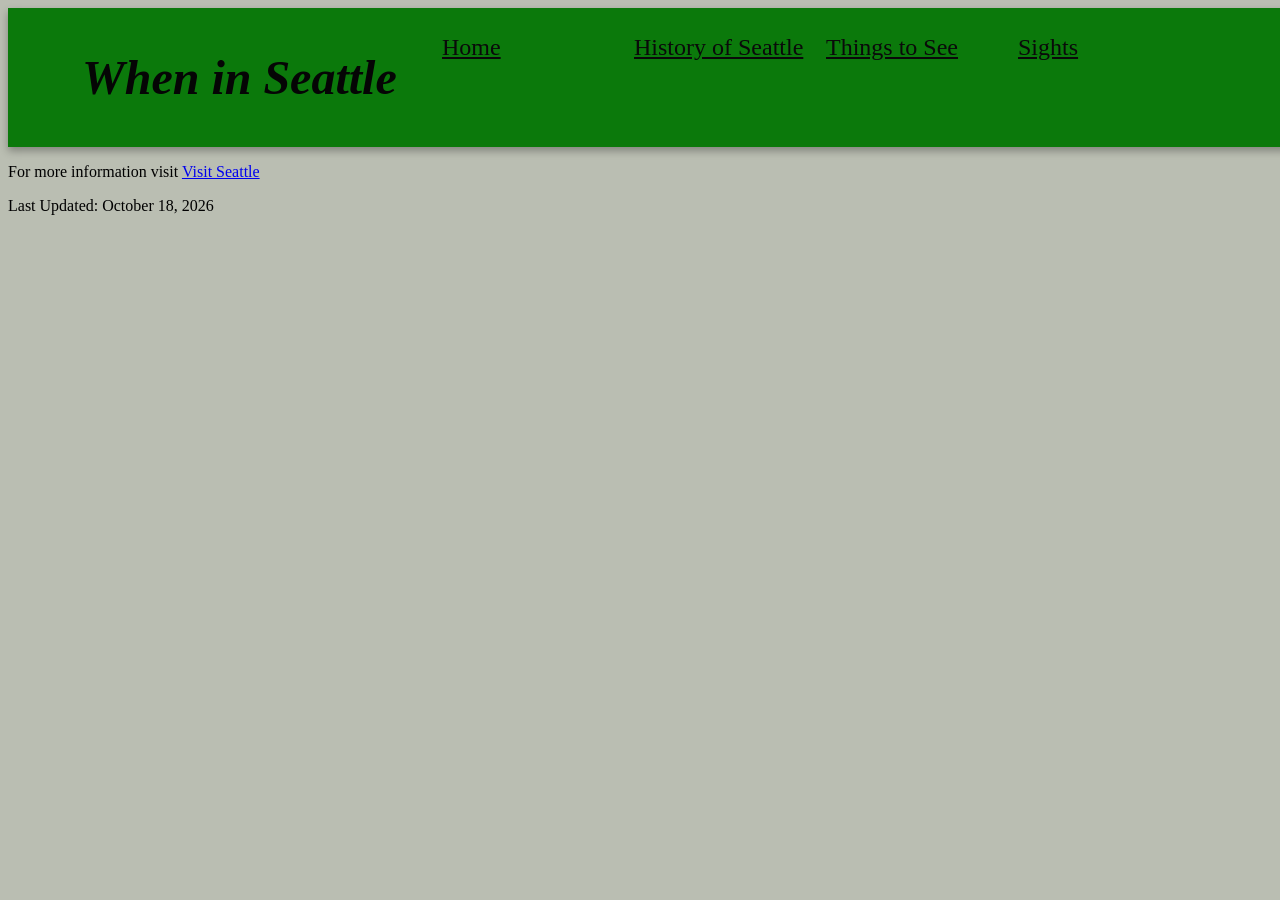
<file: index.html>
<!DOCTYPE html>
<html lang="en">

<head>
	<meta charset="utf-8">
    <link rel="stylesheet" href="Main.css">
	<title>About Seattle</title>
</head>

<body>
	
    <header>

		<h1>When in Seattle</h1>

         <aside>

             <nav>
			
                <ul>
                    <li><a href="index.html">Home</a></li>
                    <li><a href="about.html">History of Seattle</a></li>
                    <li><a href="thing">Things to See</a></li>
                    <li><a href="sights">Sights</a></li>

                </ul>

        </nav>

        </aside>


    </header>
       
    <p> For more information visit <a href="https://visitseattle.org/">Visit Seattle</a></p>
 	


	<footer>

		 <p>Last Updated: October 18, 2026</p>
		
	</footer>

</body>

</html>
</file>
<file: Main.css>
body 
{
    width: 100%;
    font-family: 'Times New Roman', Times, serif;
    background-color:rgb(186, 190, 178);
}

header 
{
    width: 100%;
    overflow: hidden; 
    color: #050505;
    padding: 10px;
    box-shadow: 0 4px 8px rgba(0, 0, 0, 0.3);
    background-color: #0b790b;
}

header h1 
{
    float: left;
    margin-left: 5%;
    font-size: 3em;
    font-style: oblique;
}

header aside 
{
    width: 60%;
    float: right;
    margin-right: 10%;
}

nav ul 
{
    width: 100%;
}

nav ul li
{
    list-style: none;
    width: 25%;
    float: left;
}

nav a 
{
    font-size: 1.5em;
    color: #0a0a0a;
}

footer
{
    width: 100%;
}
</file>
